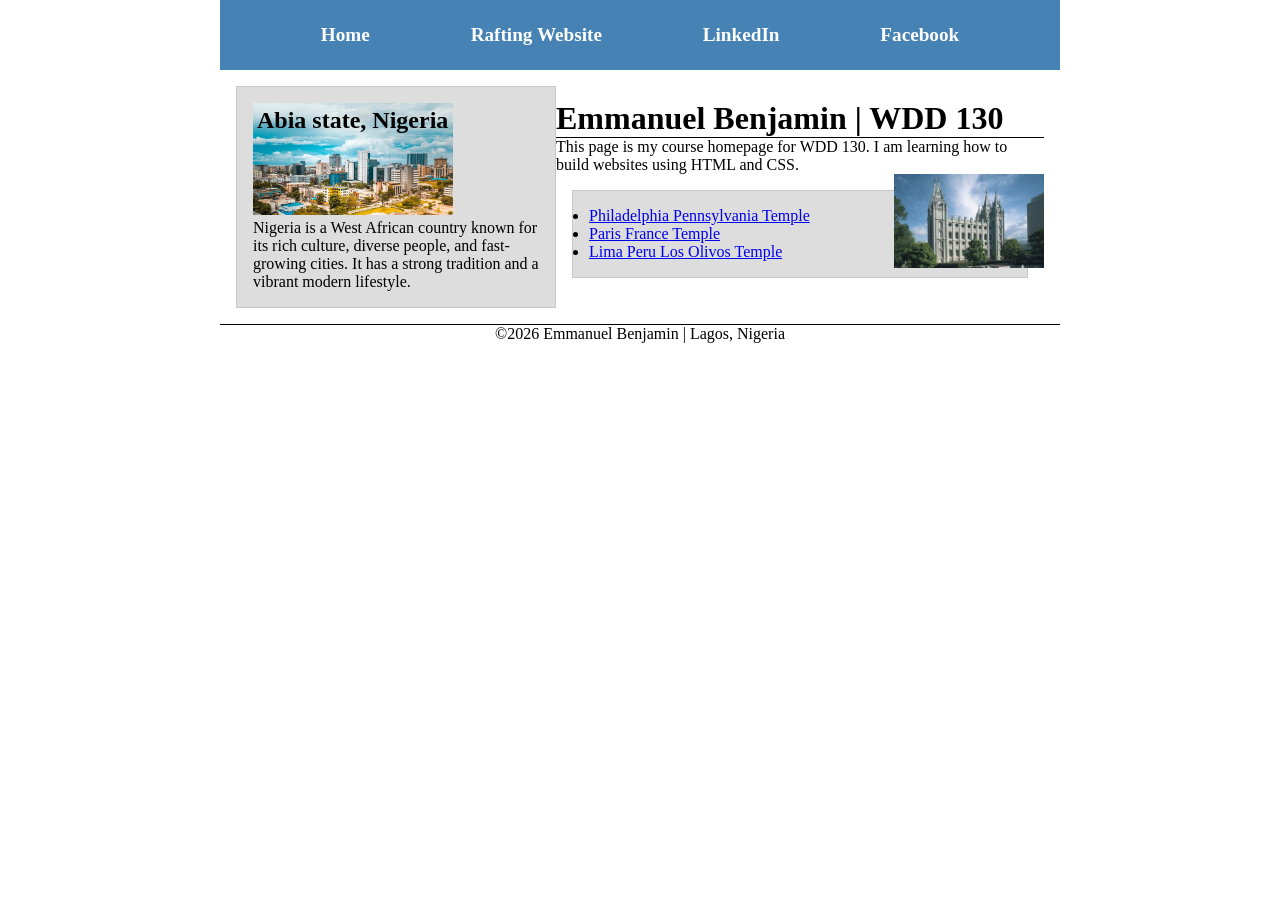
<file: index.html>
<!DOCTYPE html>
<html lang="en">

<head>
    <meta charset="UTF-8">
    <meta name="viewport" content="width=device-width, initial-scale=1.0">
    <meta name="description" content="WDD 130 course homepage for Emmanuel Benjamin.">
    <meta name="author" content="Emmanuel Benjamin">
    <title>Emmanuel Benjamin | WDD 130</title>
    <link rel="stylesheet" href="styles/styles.css">
</head>

<body>

    <header>
        <nav>
            <a href="#">Home</a>
            <a href="wwr/about.html">Rafting Website</a>
            <a href="https://linkedin.com" target="_blank">LinkedIn</a>
            <a href="https://facebook.com" target="_blank">Facebook</a>
        </nav>
    </header>
<div class="grid">
    <main>
        <h1>Emmanuel Benjamin | WDD 130</h1>

        <p>
            This page is my course homepage for WDD 130. I am learning how to build websites using
            HTML and CSS.
        </p>

        <img src="images/profile.jpg" alt="Emmanuel Benjamin profile picture" width="200">
        <ul class="box">
    <li><a href="https://www.churchofjesuschrist.org/temples/details/philadelphia-pennsylvania-temple" target="_blank">Philadelphia Pennsylvania Temple</a></li>

    <li><a href="https://www.churchofjesuschrist.org/temples/details/paris-france-temple" target="_blank">Paris France Temple</a></li>

    <li><a href="https://www.churchofjesuschrist.org/temples/details/lima-peru-los-olivos-temple" target="_blank">Lima Peru Los Olivos Temple</a></li>
       </ul>
    </main>
    <aside class="box">
        <h2> Abia state, Nigeria </h2>
        <img src="images/nigeria.jpg" alt="Picture of Nigeria">
        <p>Nigeria is a West African country known for its rich culture, diverse people, and fast-growing cities. It has a strong tradition and a vibrant modern lifestyle.</p>
    </aside>   

</div>
    <footer>
        <p>
            ©2026 Emmanuel Benjamin | Lagos, Nigeria
        </p>
    </footer>

</body>

</html>
</file>
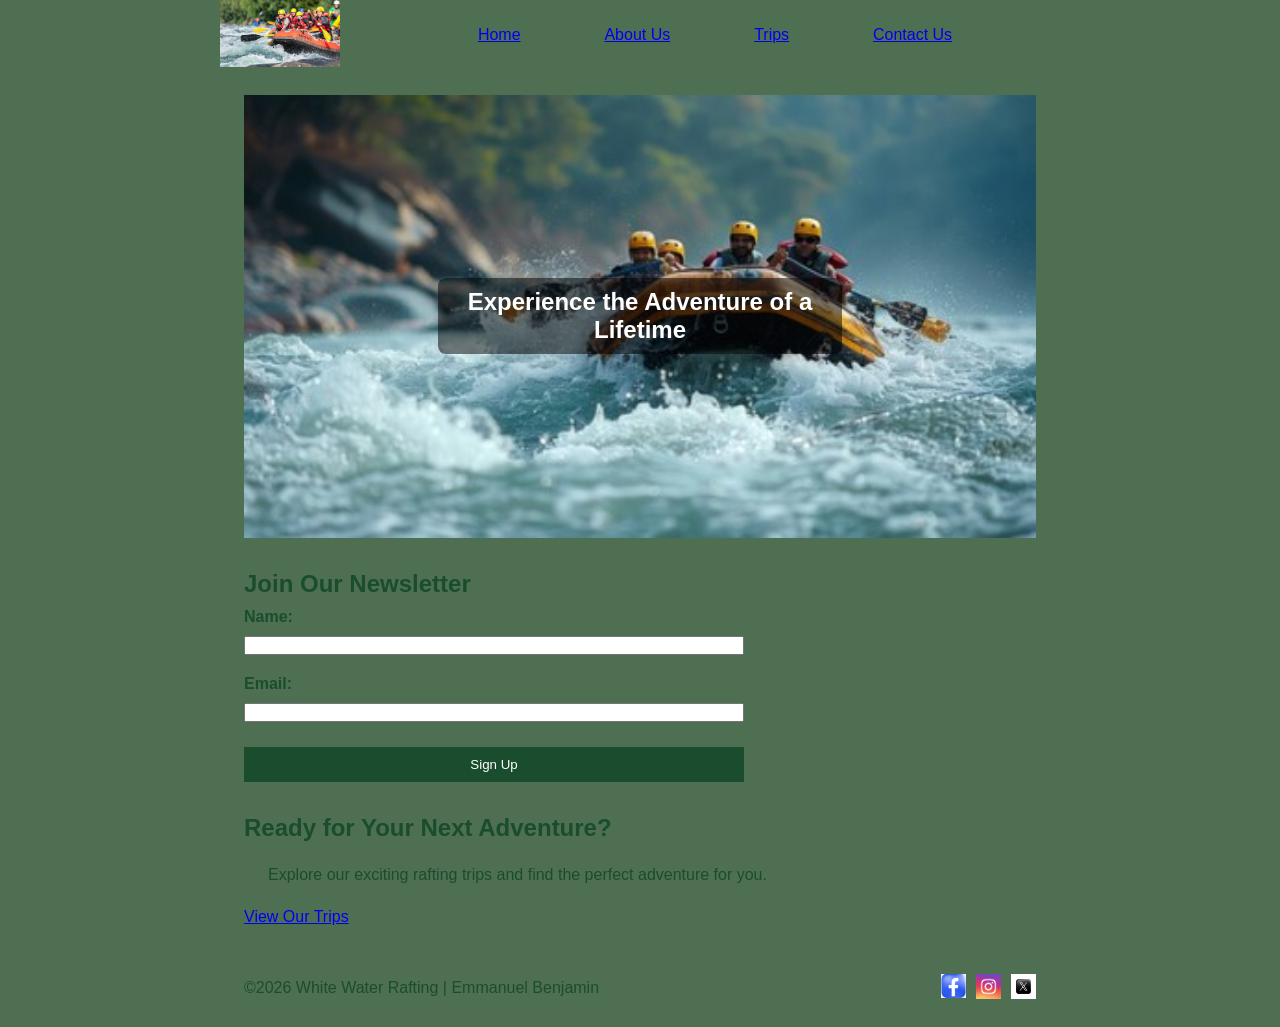
<file: wwr/index.html>
<!DOCTYPE html>
<html lang="en">
<head>
    <meta charset="UTF-8">
    <meta name="viewport" content="width=device-width, initial-scale=1.0">
    <meta name="description" content="Experience exciting white water rafting adventures with expert guides, scenic river trips, and unforgettable outdoor experiences for families, groups, and thrill seekers.">
    <meta name="author" content="Emmanuel Benjamin">
    <title>Home | White Water Rafting</title>
    <link rel="stylesheet" href="styles/rafting.css">
</head>
<body>

<header>
    <div class="logo-box">
        <img src="images/logo.png" alt="White Water Rafting company logo">
    </div> 
<nav>
    <a href="index.html">Home</a>
    <a href="about.html">About Us</a>
    <a href="trips.html">Trips</a>
    <a href="contact.html">Contact Us</a>
</nav>

    </header>

    <main>


      <section class="hero">
          <img src="images/hero.jpg" alt="White Water Rafting Adventure">
          <h1>Experience the Adventure of a Lifetime</h1>
      </section>

      <section class="newsletter">
          <h2>Join Our Newsletter</h2>

          <form>
            <label for="name">Name:</label>
            <input type="text" id="name" name="name" required>

            <label for="email">Email:</label>
            <input type="email" id="email" name="email" required>

        <button type="submit">Sign Up</button>
     </form>
    </section>

    <section class="cta">
        <h2>Ready for Your Next Adventure?</h2>
        <p>Explore our exciting rafting trips and find the perfect adventure for you.</p>
        <a href="trips.html" class="cta-button">View Our Trips</a>
    </section>

    </main>

    <footer>
        <p>©2026 White Water Rafting | Emmanuel Benjamin</p>

<nav class="socialmedia">
    <a href="https://facebook.com" target="_blank">
        <img src="images/facebook.png" alt="">
    </a>

    <a href="https://instagram.com" target="_blank">
        <img src="images/instagram.png" alt="">
    </a>

    <a href="https://twitter.com" target="_blank">
        <img src="images/twitter.png" alt="">
    </a>
</nav>

    </footer>

</body>
</html>
</file>
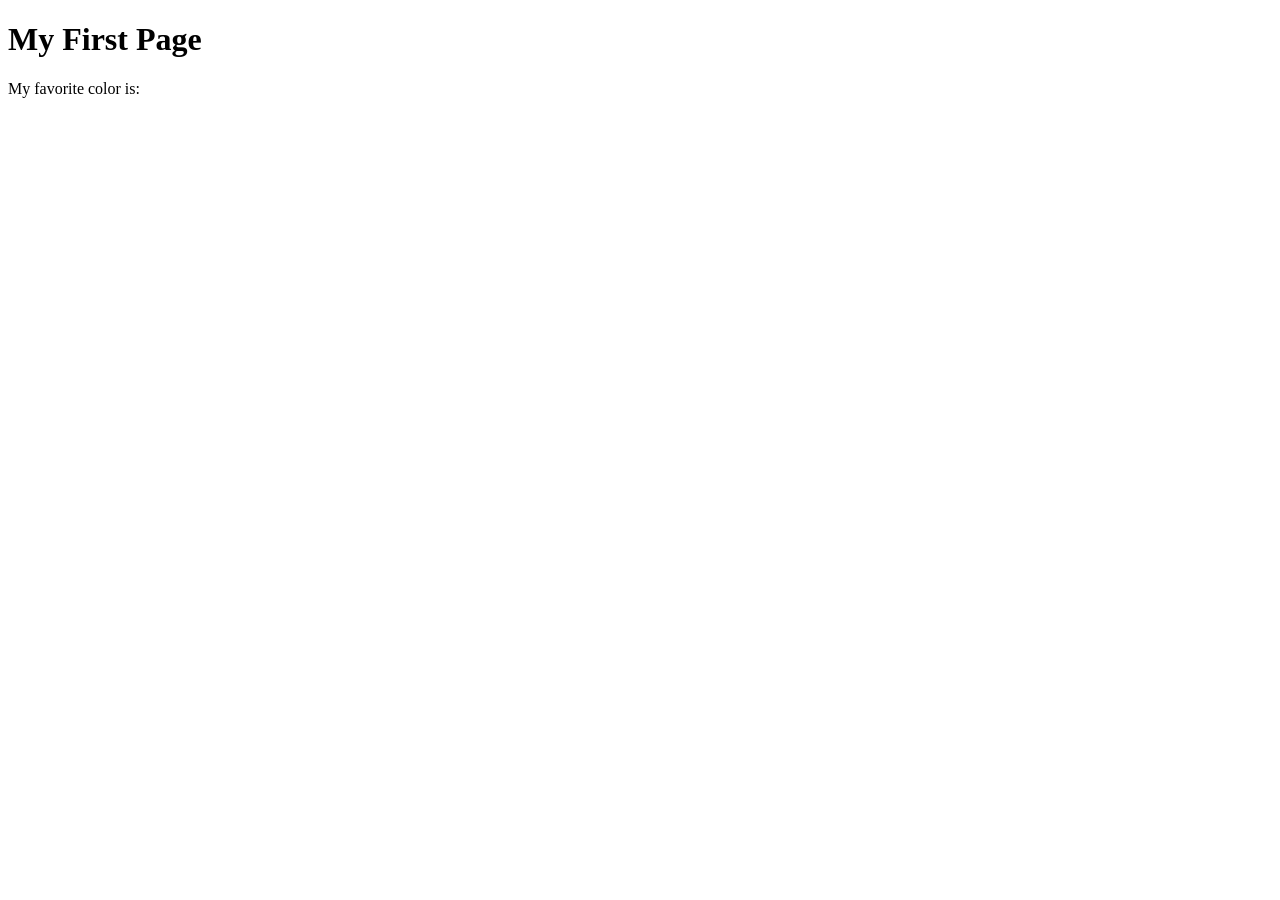
<file: week01/first-page.html>
<!DOCTYPE html>
<html lang="en">
<head>
    <meta charset="UTF-8">
    <meta name="viewport" content="width=device-width, initial-scale=1.0">
    <title>My First Page</title>
</head>
<body>
    <h1>My First Page</h1>
    <p>My favorite color is: </p>
</body>
</html>
</file>
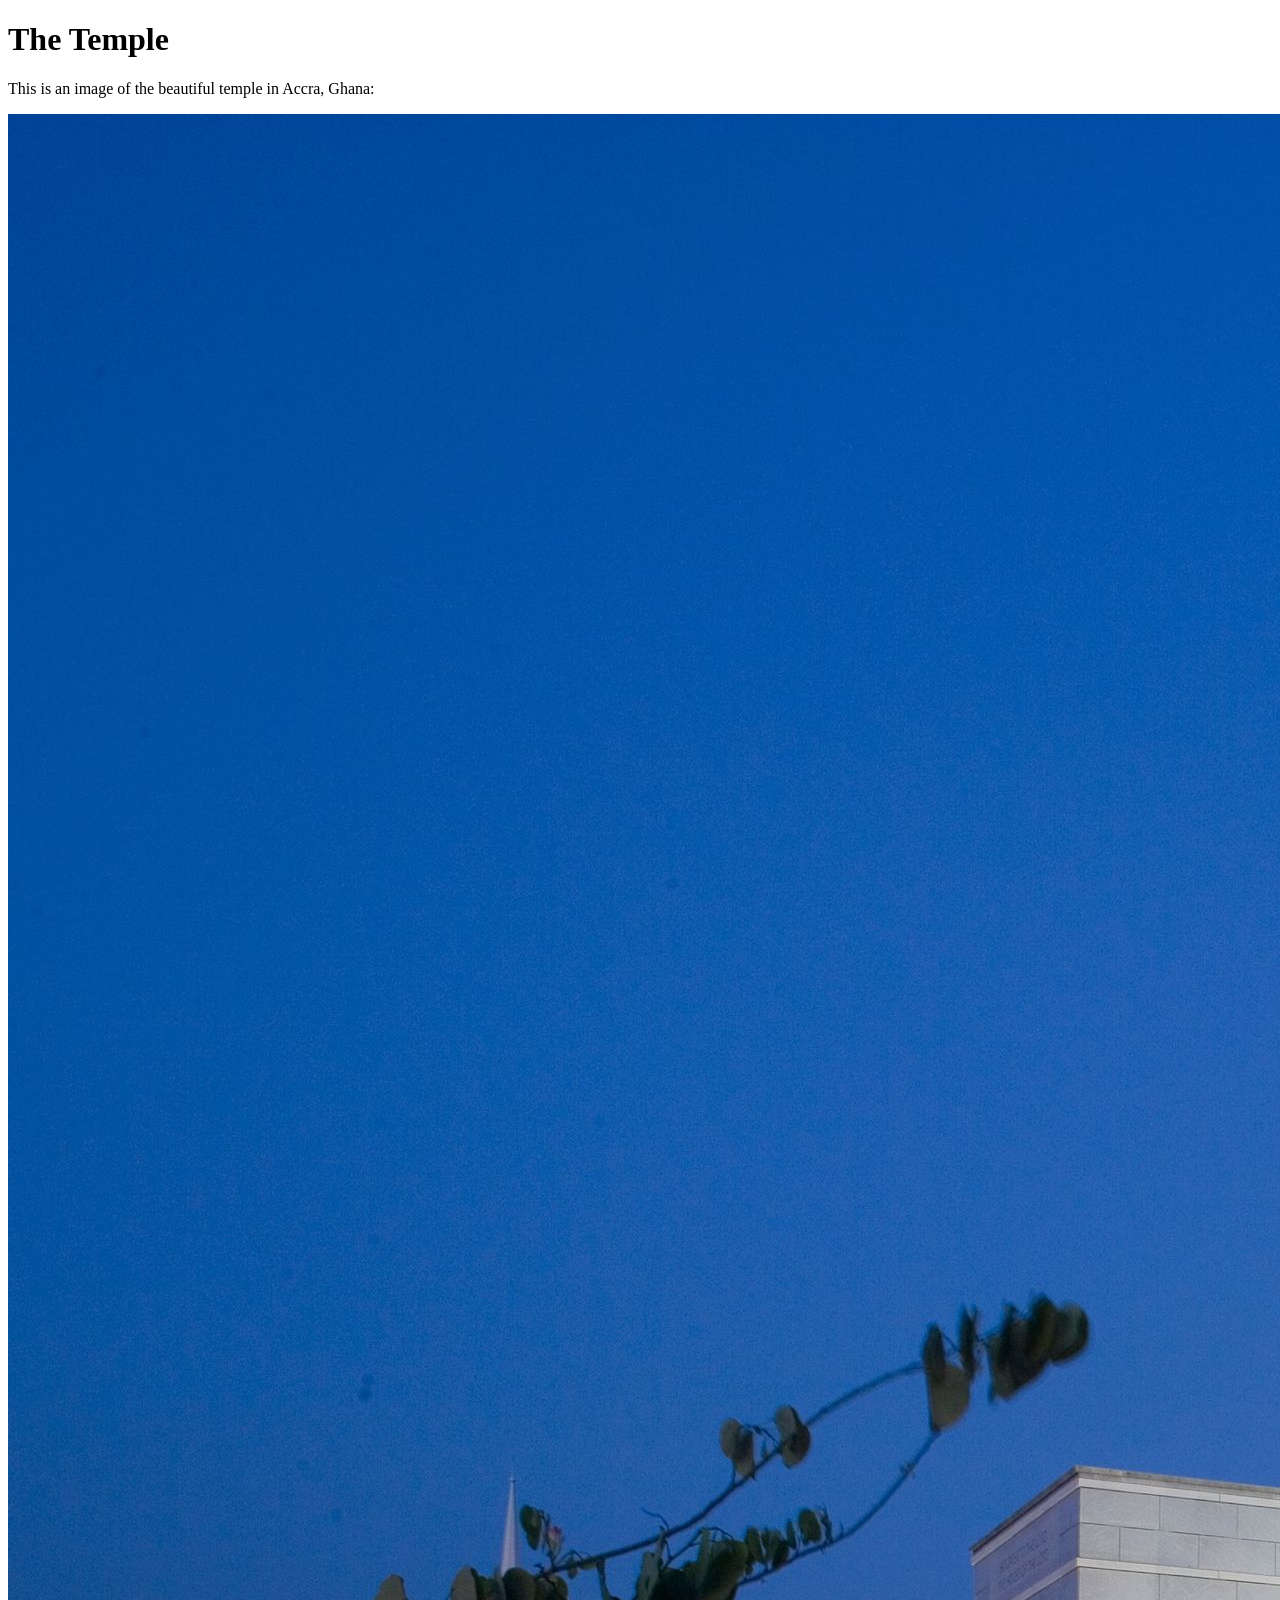
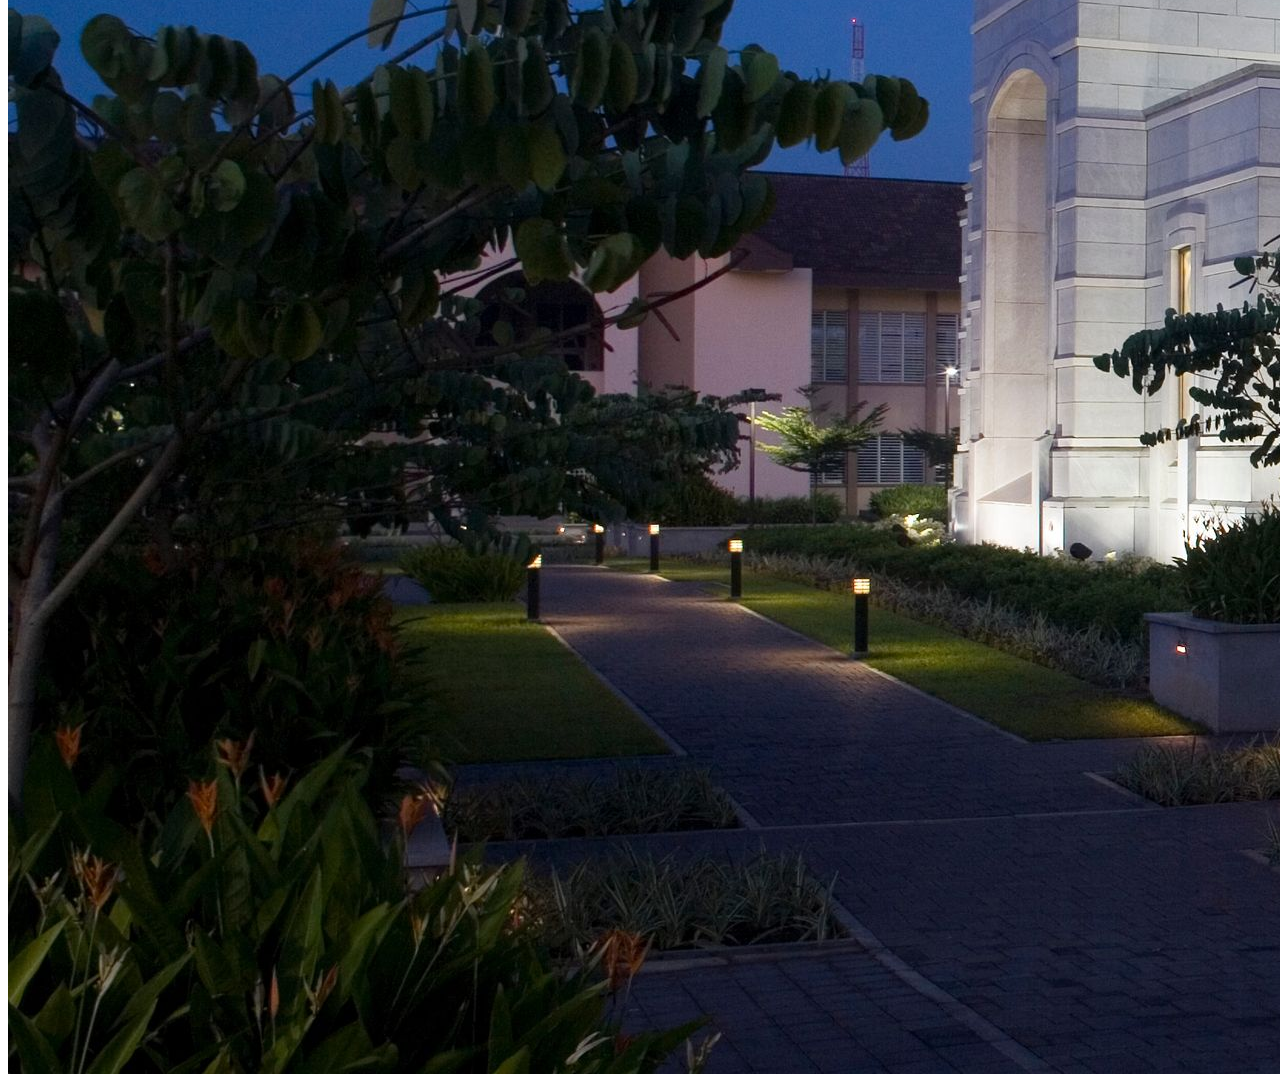
<file: week01/images.html>
<!DOCTYPE html>
<html lang="en">
<head>
    <meta charset="UTF-8">
    <meta name="viewport" content="width=device-width, initial-scale=1.0">
    <title>Temple Image</title>
</head>
<body>
    <h1>The Temple</h1>
    <p>This is an image of the beautiful temple in Accra, Ghana:</p>
    <img src="images/temple-large.jpeg" alt="The Accra Ghana Temple">
    
</body>
</html>
</file>
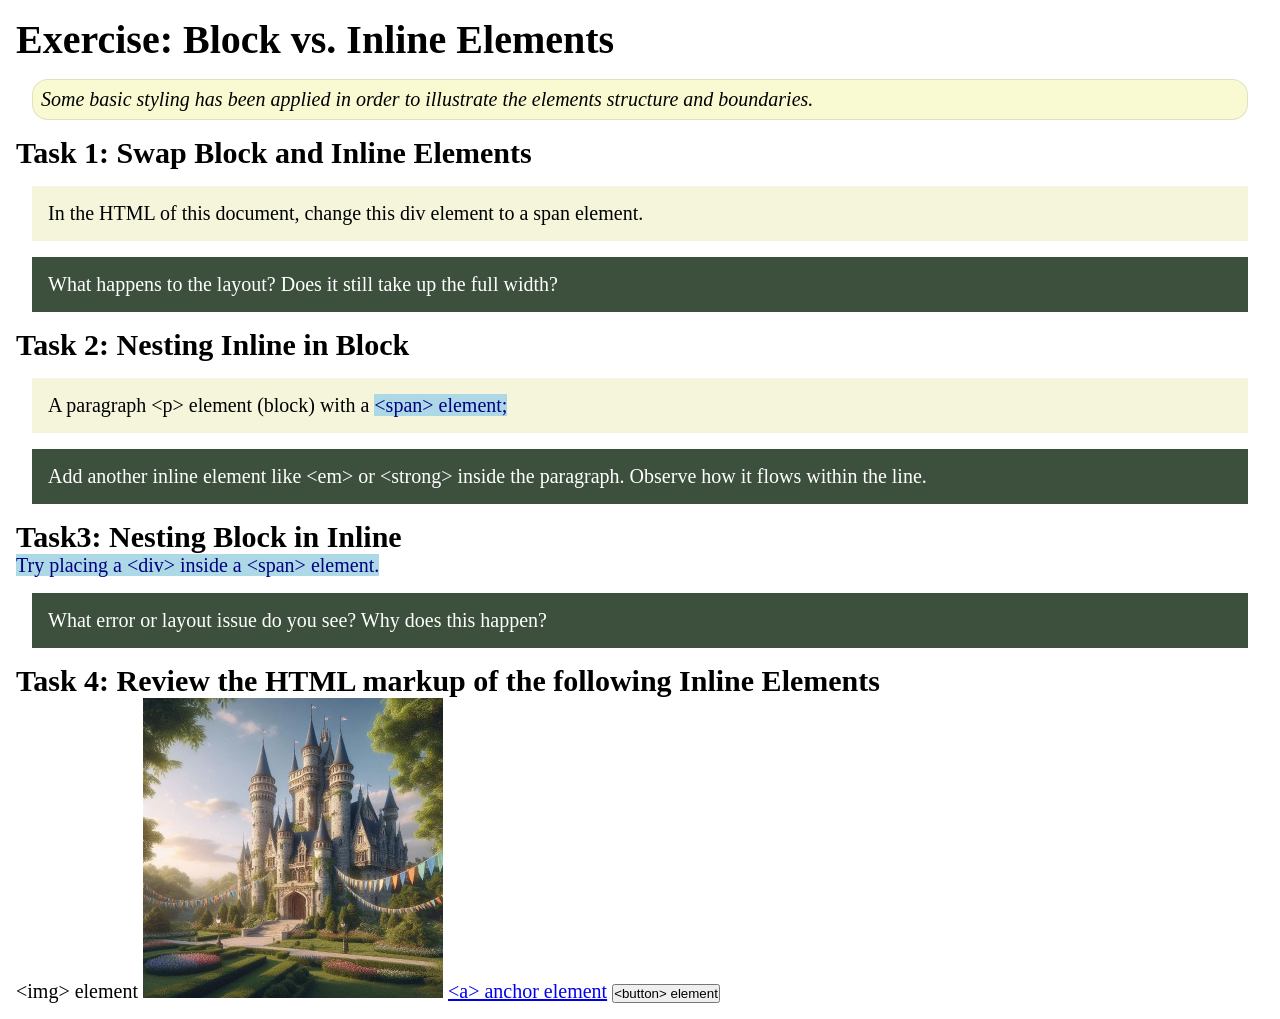
<file: week02/block-vs-inline.html>
<!DOCTYPE html>
<html lang="en">

<head>
    <meta charset="UTF-8">
    <meta name="viewport" content="width=device-width, initial-scale=1.0">
    <title>Exercise: Block vs. Inline Elements</title>
    <link rel="stylesheet" href="styles/block-vs-inline.css">
</head>

<body>
    <main>
        <h1>Exercise: Block vs. Inline Elements</h1>
        <p class="note">Some basic styling has been applied in order to illustrate the elements structure and
            boundaries.</p>

        <h2>Task 1: Swap Block and Inline Elements</h2>
        <div>In the HTML of this document, change this div element to a span element.</div>

        <p class="question">What happens to the layout? Does it still take up the full width?</p>

        <h2>Task 2: Nesting Inline in Block</h2>
        <p>A paragraph &lt;p&gt; element (block) with a <span>&lt;span&gt; element;</span></p>
        <p class="question">Add another inline element like &lt;em&gt; or &lt;strong&gt; inside the paragraph. Observe
            how it flows within the line.</p>

        <h2>Task3: Nesting Block in Inline</h2>
        <span>Try placing a &lt;div&gt; inside a &lt;span&gt; element.</span>
            <p class="question">What error or layout issue do you see? Why does this happen?</p>


            <h2>Task 4: Review the HTML markup of the following Inline Elements</h2>
        &lt;img&gt; element
        <img src="images/castle.webp" alt="placeholder image (images are inline)" width="300" height="300">
        <a href="https://churchofjesuschrist.org">&lt;a&gt; anchor element</a>
        <button type="button">&lt;button&gt; element</button>
    </main>
</body>

</html>
</file>
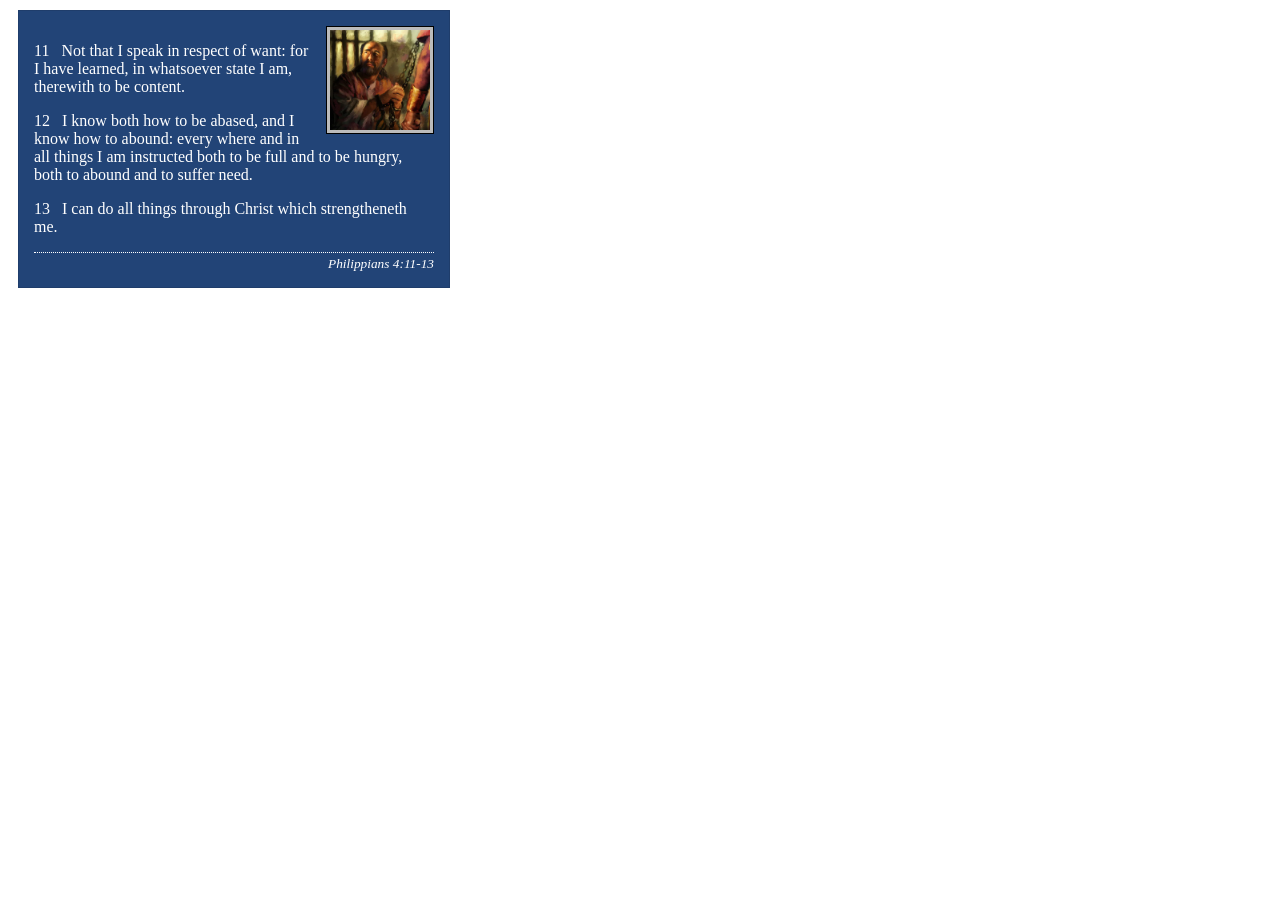
<file: week02/box-model-solution.html>
<!DOCTYPE html>
<html lang="en">
<head>
    <meta charset="UTF-8">
    <meta name="viewport" content="width=device-width, initial-scale=1.0">
    <title>Box Model Activity</title>
    <link rel="stylesheet" href="styles/box-model-solution.css">
</head>
<body>
    <main>
        <div class="callout">
            <img src="images/apostle-paul-imprisoned.webp" alt="Paul the Apostle - Imprisoned in Rome" width="200" height="200">
            <blockquote>
                <p>11 &nbsp; Not that I speak in respect of want: for I have learned, in whatsoever state I am, therewith to be content.</p>
                <p>12 &nbsp; I know both how to be abased, and I know how to abound: every where and in all things I am instructed both to be full and to be hungry, both to abound and to suffer need.</p>
                <p>13 &nbsp; I can do all things through Christ which strengtheneth me.</p>
            </blockquote>
            <cite>Philippians 4:11-13</cite>
        </div>
    </main>
</body>
</html>
</file>
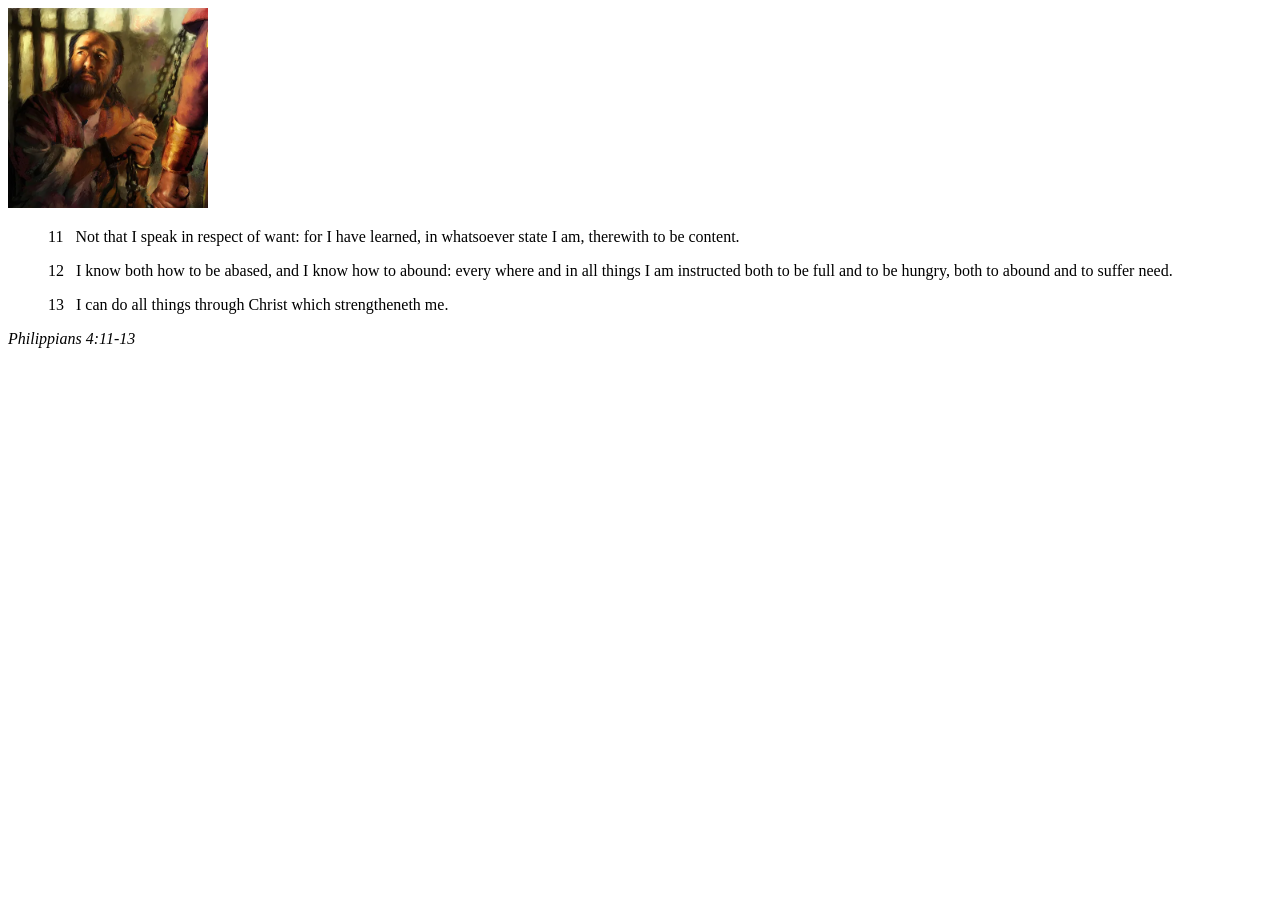
<file: week02/box-model.html>
<!DOCTYPE html>
<html lang="en">
<head>
    <meta charset="UTF-8">
    <meta name="viewport" content="width=device-width, initial-scale=1.0">
    <title>Box Model Activity</title>
</head>
<body>
    <main>
        <div class="callout">
            <img src="images/apostle-paul-imprisoned.webp" alt="Paul the Apostle - Imprisoned in Rome" width="200" height="200">
            <blockquote>
                <p>11 &nbsp; Not that I speak in respect of want: for I have learned, in whatsoever state I am, therewith to be content.</p>
                <p>12 &nbsp; I know both how to be abased, and I know how to abound: every where and in all things I am instructed both to be full and to be hungry, both to abound and to suffer need.</p>
                <p>13 &nbsp; I can do all things through Christ which strengtheneth me.</p>
            </blockquote>
            <cite>Philippians 4:11-13</cite>
        </div>
    </main>
</body>
</html>
</file>
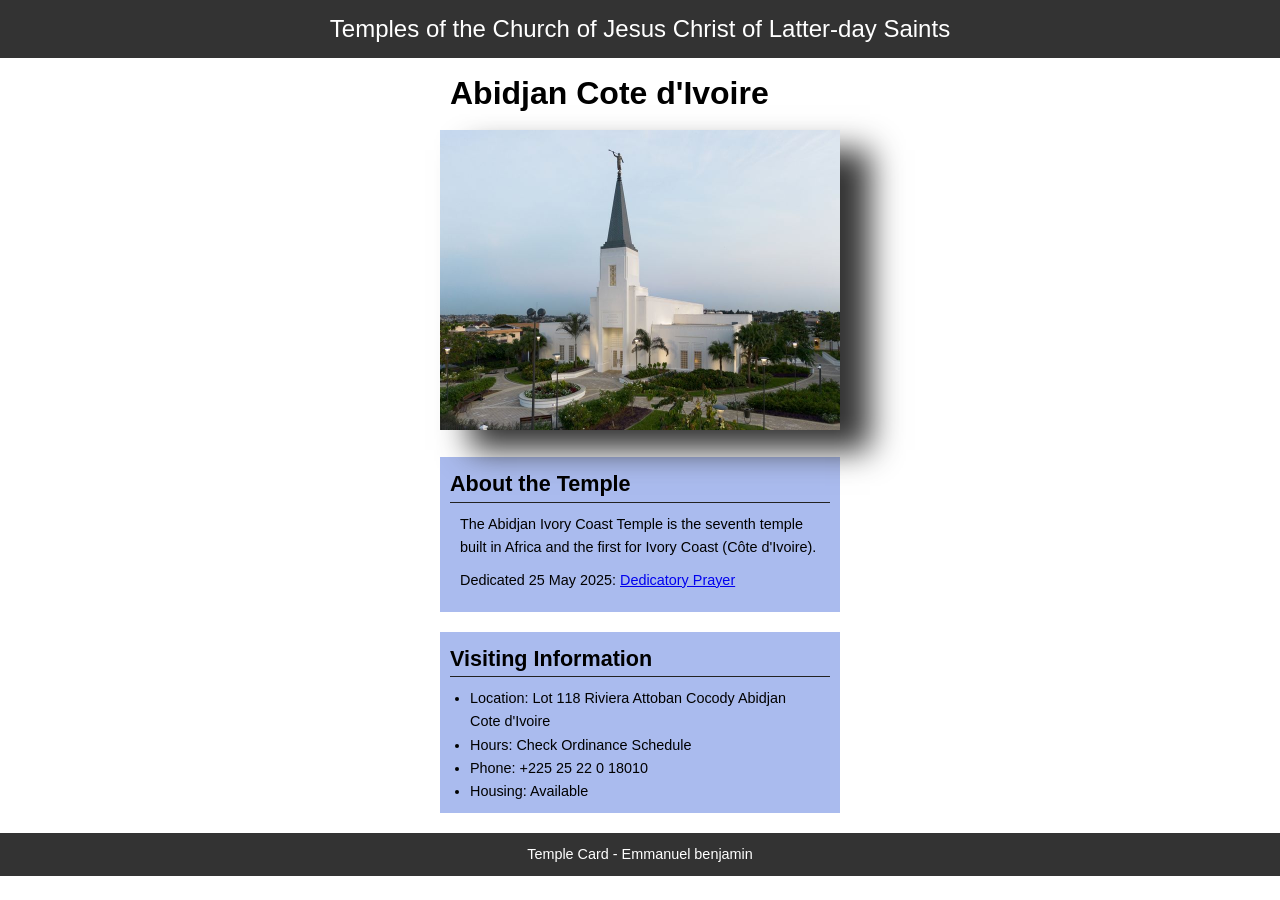
<file: week02/temple.html>
<!DOCTYPE html>
<html lang="en">

<head>
    <meta charset="UTF-8">
    <meta name="viewport" content="width=device-width, initial-scale=1.0">
    <title>Temple Card - Abidjan Cote d'Ivoire</title>
    <link rel="stylesheet" href="styles/temple.css">
</head>

<body>
    <header>
        <p>Temples of the Church of Jesus Christ of Latter-day Saints</p>
    </header>
    <main>
        <h1>Abidjan Cote d'Ivoire</h1>
        <picture>
            <img src="images/abidjan-ivory-coast.jpeg" alt="Abidjan Cote d'Ivoire Temple">
        </picture>
        <section>
            <h2>About the Temple</h2>
            <p>The Abidjan Ivory Coast Temple is the seventh temple built in Africa and the first for Ivory Coast (Côte
                d'Ivoire).</p>
            <p>Dedicated 25 May 2025: <a
                    href="https://www.churchofjesuschrist.org/temples/dedicatory-prayer/abidjan-ivory-coast-temple/2025-05-25?lang=eng"
                    target="_blank" rel="noopener noreferrer">Dedicatory Prayer</a></p>
        </section>
        <section>
            <h2>Visiting Information</h2>
            <ul>
                <li>Location: Lot 118 Riviera Attoban Cocody Abidjan Cote d'Ivoire</li>
                <li>Hours: Check Ordinance Schedule</li>
                <li>Phone: +225 25 22 0 18010</li>
                <li>Housing: Available</li>
            </ul>
        </section>
    </main>
    <footer>
        <p>Temple Card - Emmanuel benjamin</p>
    </footer>
</body>

</html>
</file>
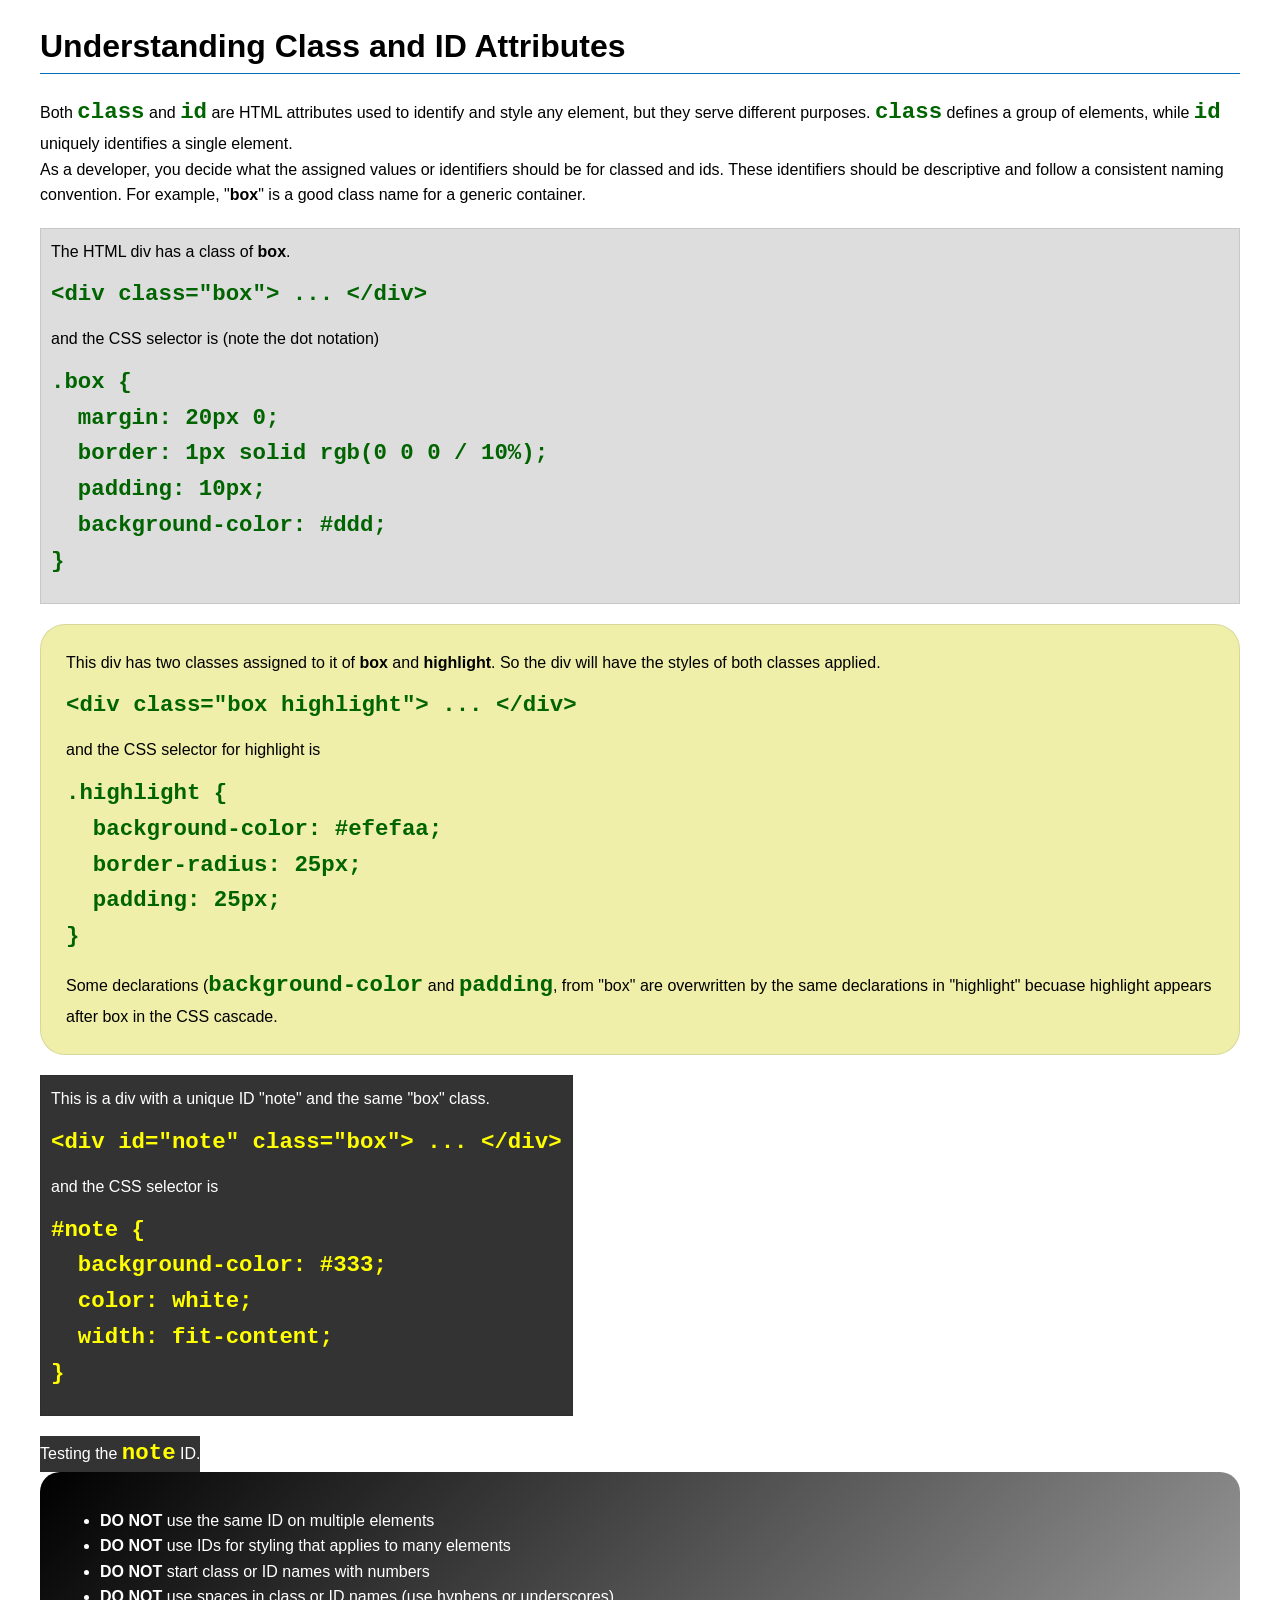
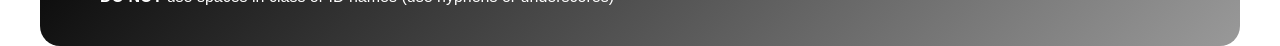
<file: week03/class-and-id.html>
<!DOCTYPE html>
<html lang="en">

<head>
    <meta charset="UTF-8">
    <meta name="viewport" content="width=device-width, initial-scale=1.0">
    <title>Class vs ID Attributes</title>
    <link rel="stylesheet" href="styles/class-and-id.css">
</head>

<body>
    <h1>Understanding Class and ID Attributes</h1>
    <p>Both <code>class</code> and <code>id</code> are HTML attributes used to identify and style any element, but they
        serve different purposes. <code>class</code> defines a group of elements, while <code>id</code> uniquely
        identifies a single element.</p>
    <p>As a developer, you decide what the assigned values or identifiers should be for classed and ids. These
        identifiers should be
        descriptive and follow a consistent naming convention. For example, "<strong>box</strong>" is a good class name
        for a generic container.</p>
    <div class="box">
        <p>The HTML div has a class of <strong>box</strong>.</p>
        <pre><code class="html">&lt;div class="box"&gt; ... &lt;/div&gt;</code></pre>
        and the CSS selector is (note the dot notation)
        <pre><code class="css">.box {
  margin: 20px 0;
  border: 1px solid rgb(0 0 0 / 10%);
  padding: 10px;
  background-color: #ddd; 
}</code></pre>
    </div>

    <div class="box highlight">
        <p>This div has two classes assigned to it of <strong>box</strong> and <strong>highlight</strong>. So the div
            will have the styles of both classes applied.</p>
        <pre><code class="html">&lt;div class="box highlight"&gt; ... &lt;/div&gt;</code></pre>
        and the CSS selector for highlight is
        <pre><code class="css">.highlight {
  background-color: #efefaa;
  border-radius: 25px;
  padding: 25px;
}</code></pre>
<p>Some declarations (<code>background-color</code> and <code>padding</code>, from "box" are overwritten by the same declarations in "highlight" becuase highlight appears after box in the CSS cascade.</p>
    </div>

    <div id="note" class="box">
        <p>This is a div with a unique ID "note" and the same "box" class.</p>
        <pre><code class="html">&lt;div id="note" class="box"&gt; ... &lt;/div&gt;</code></pre>
        and the CSS selector is
        <pre><code class="css">#note {
  background-color: #333;
  color: white;
  width: fit-content;
}</code></pre>
    </div>

    <div id="note">
        <p>Testing the <code>note</code> ID.</p>
    </div>

    <section id="best-practice">
        <ul>
            <li><strong>DO NOT</strong> use the same ID on multiple elements</li>
            <li><strong>DO NOT</strong> use IDs for styling that applies to many elements</li>
            <li><strong>DO NOT</strong> start class or ID names with numbers</li>
            <li><strong>DO NOT</strong> use spaces in class or ID names (use hyphens or underscores)</li>
        </ul>
    </section>




</body>

</html>
</file>
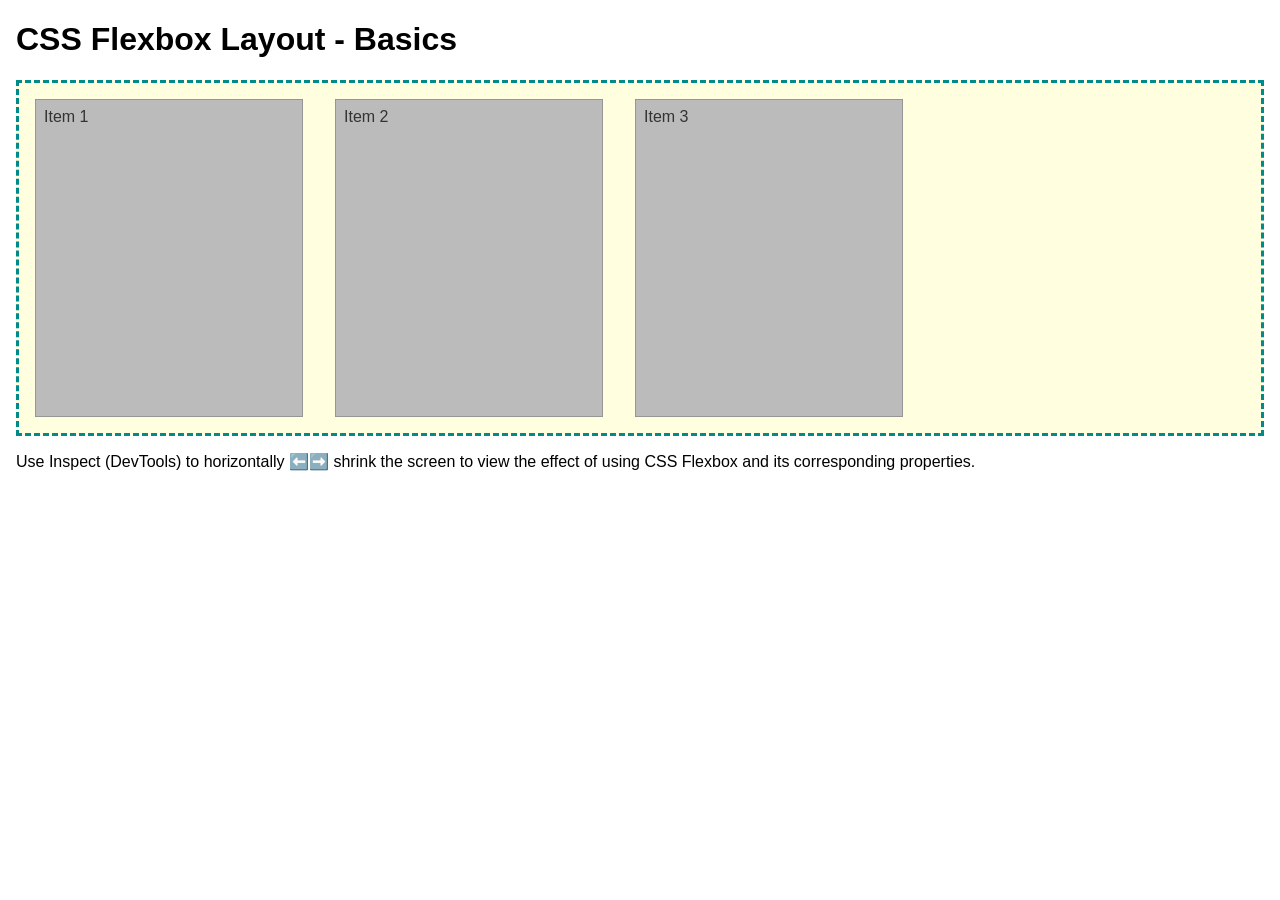
<file: week04/flexbox-layout.html>
<!DOCTYPE html>
<html lang="en">
<head>
    <meta charset="UTF-8">
    <meta name="viewport" content="width=device-width, initial-scale=1.0">
    <title>CSS Flexbox Layout - Basics</title>
    <link rel="stylesheet" href="styles/flexbox.css">
</head>
<body>
    <main>
        <h1>CSS Flexbox Layout - Basics</h1>
        <div class="flex-container">
            <div class="flex-item item1">Item 1</div>
            <div class="flex-item item2">Item 2</div>
            <div class="flex-item item3">Item 3</div>
        </div>
        <p>Use Inspect (DevTools) to horizontally ⬅️➡️ shrink the screen to view the effect of using CSS Flexbox and its corresponding properties.</p>
    </main>
</body>
</html>
</file>
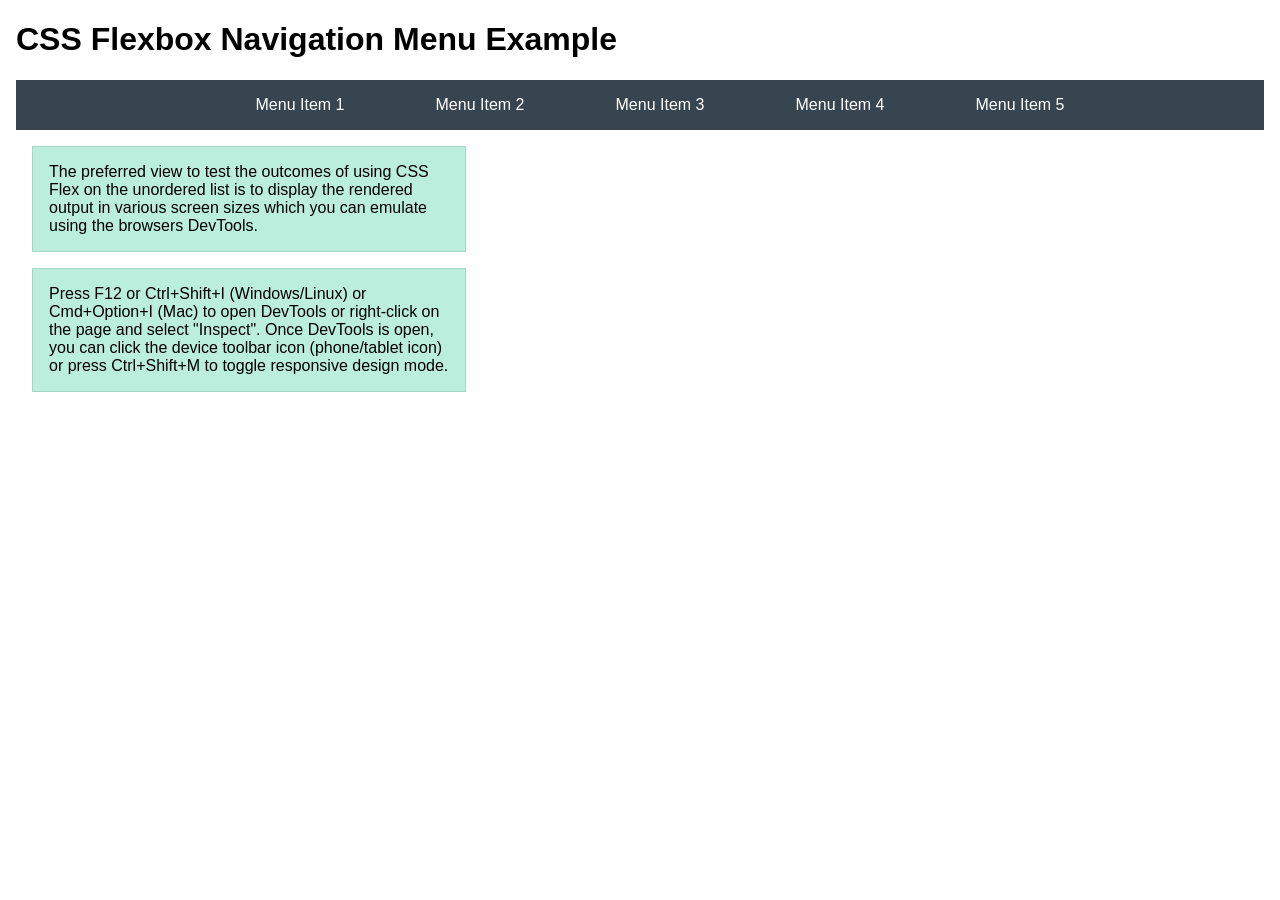
<file: week04/flexbox-menu.html>
<!DOCTYPE html>
<html lang="en">
<head>
    <meta charset="UTF-8">
    <meta name="viewport" content="width=device-width, initial-scale=1.0">
    <title>CSS Flexbox - Navigation Menu</title>
    <link rel="stylesheet" href="styles/flexbox-menu.css">
</head>
<body>
    <main>
        <h1>CSS Flexbox Navigation Menu Example</h1>
        <nav>
            <ul>
                <li><a href="#">Menu Item 1</a></li>
                <li><a href="#">Menu Item 2</a></li>
                <li><a href="#">Menu Item 3</a></li>
                <li><a href="#">Menu Item 4</a></li>
                <li><a href="#">Menu Item 5</a></li>
            </ul>
        </nav>
        <p>The preferred view to test the outcomes of using CSS Flex on the unordered list is to display the rendered output in various screen sizes which you can emulate using the browsers DevTools.</p>

        <p>Press F12 or Ctrl+Shift+I (Windows/Linux) or Cmd+Option+I (Mac) to open DevTools or right-click on the page and select "Inspect". Once DevTools is open, you can click the device toolbar icon (phone/tablet icon) or press Ctrl+Shift+M to toggle responsive design mode.</p>

                      
        
    </main>
</body>
</html>
</file>
<file: styles/styles.css>
* {
    margin: 0;
    padding: 0;
    box-sizing: border-box;
}
main {
    max-width:800px ;
}

aside{
    width: 20rem;
    position: relative;
}

aside h2 {
    position: absolute;
    top: 20px;
    left:20px;
}
aside img {
    width: 200px;
    height: auto;
}

main img {
    width: 150px;
    height: auto;
    float: right;
}

p {
    padding: 0;
}

footer {
    margin-top: 1rem;
    border-top: 1px solid black;
    text-align: center;
}

/* Class Selectors */

.box {
    margin: 1rem;
    border: 1px solid rgb(0 0 0 / 10%);
    padding: 1rem;
    background-color: #ddd;
    color: #000;
}

h1 {
    border-bottom: 1px solid black;
}

header, .grid, footer {
    max-width: 840px;
    margin: 0 auto;
}

nav {
    background-color: steelblue;
    padding: 1rem;
    display: flex;
    justify-content: space-evenly;
    align-items: center;
}

nav a {
    display: block;
    color: white;
    text-decoration: none;
    font-size: 1.2rem;
    font-weight: 700;
    padding: 0.5rem 1rem;
}

nav a:hover {
    background-color: rgba(255, 255, 255, 0.2);
    border-radius: 5px;

    
}

.grid {
    display: grid;
    grid-template-columns: 20rem 1fr;
    align-items: center;
}

main {
    grid-column: 2/3;
    margin: 1rem;
}

aside {
    width: 20rem;
    position: relative;
    grid-column: 1/2;
    grid-row: 1/2;
}
</file>
<file: wwr/styles/rafting.css>
/* =========================
   CSS VARIABLES
========================= */
:root {
    --primary-color: #1a4d2e;
    --secondary-color: #4f6f52;
    --accent1-color: #f5efe6;
    --heading-font: Arial, sans-serif;
    --body-font: Verdana, sans-serif;
}

/* =========================
   RESET
========================= */
* {
    margin: 0;
    padding: 0;
    box-sizing: border-box;
}

/* =========================
   BODY
========================= */
body {
    font-family: var(--body-font);
    color: var(--primary-color);
    background-color: var(--secondary-color);
}

/* =========================
   MAIN LAYOUT CONTAINER
========================= */
header,
main,
footer {
    max-width: 840px;
    margin: 0 auto;
}

/* =========================
   HEADINGS
========================= */
h1,
h2 {
    font-family: var(--heading-font);
    color: var(--primary-color);
}

/* =========================
   BASIC SPACING
========================= */
nav,
p,
section,
article {
    margin: 16px;
    padding: 8px;
}

/* =========================
   NAVIGATION
========================= */
nav {
    display: flex;
    justify-content: space-evenly;
    align-items: center;
}

/* =========================
   HEADER LAYOUT
========================= */
header {
    display: grid;
    grid-template-columns: 150px 1fr;
    align-items: center;
}

/* =========================
   LOGO
========================= */
.logo-box img {
    width: 120px;
    height: auto;
}

/* =========================
   HERO SECTION (FIXED)
========================= */
.hero {
    position: relative;
}

.hero img {
    width: 100%;
    height: auto;
    display: block;
}

.hero h1 {
    position: absolute;
    top: 50%;
    left: 50%;
    transform: translate(-50%, -50%);
    color: white;
    background: rgba(0, 0, 0, 0.5);
    padding: 10px 20px;
    border-radius: 8px;
    text-align: center;
}

/* =========================
   HOME GRID
========================= */
.home-grid {
    display: grid;
    grid-template-columns: repeat(2, 1fr);
    gap: 20px;
    padding: 20px;
}

.grid-item {
    background-color: #ffffff;
    padding: 15px;
    border-radius: 8px;
}

.grid-item img {
    width: 100%;
    height: auto;
    display: block;
    border-radius: 8px;
}

/* =========================
   TRIPS GRID
========================= */
.trip-cards {
    display: grid;
    grid-template-columns: repeat(3, 1fr);
    gap: 20px;
    padding: 20px;
    background-color: var(--accent1-color);
}

.trip {
    background-color: white;
    color: black;
    padding: 15px;
    border-radius: 8px;
}

.trip img {
    width: 100%;
    height: auto;
    display: block;
    border-radius: 8px;
}

/* =========================
   FORMS
========================= */
form {
    display: flex;
    flex-direction: column;
    gap: 10px;
    max-width: 500px;
}

form label {
    font-weight: bold;
    margin-top: 10px;
}

button {
    margin-top: 15px;
    padding: 10px;
    background-color: var(--primary-color);
    color: white;
    border: none;
    cursor: pointer;
}

/* =========================
   FOOTER + SOCIAL MEDIA
========================= */
footer {
    display: flex;
    justify-content: space-between;
    align-items: center;
}

.socialmedia {
    display: flex;
    gap: 10px;
    align-items: center;
}

.socialmedia img {
    width: 25px;
    height: auto;
}

.socialmedia a {
    text-decoration: none;
}

/* =========================
   ADVENTURE GALLERY (ABOUT PAGE)
========================= */
.adventure-gallery {
    display: flex;
    justify-content: space-between;
    gap: 10px;
    flex-wrap: wrap;
}

.adventure-gallery figure {
    width: 150px;
    text-align: center;
}

.adventure-gallery img {
    width: 100%;
    height: auto;
    border-radius: 5px;
}

/* =========================
   HISTORY SECTION
========================= */
.history-content {
    display: flex;
    align-items: center;
    gap: 20px;
}

.history-content img {
    width: 200px;
    height: auto;
}

/* =========================
   IFRAME (CONTACT PAGE)
========================= */
iframe {
    width: 100%;
    max-width: 600px;
}

/* =========================
   RESPONSIVE DESIGN
========================= */
@media (max-width: 900px) {
    header,
    main,
    footer {
        width: 100%;
        padding: 10px;
    }

    .hero h1 {
        font-size: 1.5rem;
    }

    .history-content {
        flex-direction: column;
        text-align: center;
    }

    .trip-cards {
        grid-template-columns: 1fr;
    }

    .home-grid {
        grid-template-columns: 1fr;
    }
}
</file>
<file: week02/styles/block-vs-inline.css>
* {
    margin: 0;
    padding: 0;
}

body {
    font-size: 20px;
    margin: 1rem;
}

p,
div {
    background-color: beige;
    margin: 1rem;
    padding: 1rem;
}

span {
    color: navy;
    background-color: lightblue;
}

code {
    margin: 0;
    padding: 0;
    color: green;
    font-size: 1.2rem;
}

.note {
    font-style: italic;
    background-color: lightgoldenrodyellow;
    border-radius: 1rem;
    border: 1px solid rgb(0 0 0 / 10%);
    margin: 1rem;
    padding: .5rem;
}

.question {
    background-color: #3d503d;
    color: #fff;
}
</file>
<file: week02/styles/box-model-solution.css>
.callout {
    max-width: 400px;
    margin: 10px;
    border: 1px solid rgba(0, 0, 0, .1);
    padding: 15px;
    background-color: #247;
    color: #fff;
}

.callout img {
    float: right;
    margin: 0 0 10px 15px;
    border: 1px solid #000;
    padding: 3px;
    background-color: #bbb;
    width: 100px;
    height: auto;

}

blockquote {
    margin: 0;
}

cite {
    display: block;
    border-top: 1px dotted #fff;
    padding-top: 3px;
    text-align: right;
    font-size: smaller;
}
</file>
<file: week02/styles/temple.css>
* {
    margin: 0;
    padding: 0;
    box-sizing: bord
}

body{
    font-family: Arial, sans-serif;
    line-height: 1.6;
}

header, footer {
    background-color: #333;
    color:#fff;
    padding: 10px;
    text-align: center;
    font-size: 1.5rem;
}

main {
    width: 400px;
    margin: 0 auto;
}

h1{
    margin: 10px;
    height: auto;
}

h2{
    border-bottom: 1px solid #222;
}

img {
    width: 100%;
    height: auto; 
    box-shadow: 30px 20px 30px #333;
}

section {
    margin:20px 0;
    border-style:1px solid rgb(0 0 0 /10%);
    padding: 10px;
    background-color: #abe;
    font-size: .9rem;
}

section p {
    margin: 10px;
}

ul{
    margin: 10px 20px 0 20px;
}
footer {
    font-size: .9rem;
}
</file>
<file: week03/styles/class-and-id.css>
body {
    font-family: Arial, sans-serif;
    line-height: 1.6;
    margin: 0;
    padding: 0 40px;
}

h1 {
    border-bottom: 1px solid rgb(0 110 182);
    padding-bottom: 0;
}



p {
    margin: 0;
}

code {
    color: darkgreen;
    font-weight: 700;
    font-size: 1.4rem;
}

/* Class examples - can be reused */

.box {
    margin: 20px 0;
    border: 1px solid rgb(0 0 0 / 10%);
    padding: 10px;
    background-color: #ddd; /* this is shorthand for #dddddd */
}

.highlight {
    background-color: #efefaa;
    border-radius: 25px;
    padding: 25px;
}

/* ID examples - should be unique */

#note {
    background-color: #333;
    color: white;
    width: fit-content;
}

#note code {
    color: yellow;
}

#best-practice {
    background: linear-gradient(135deg, #000 0%, #999 100%);
    color: white;
    border-radius: 20px;
    padding: 20px
}
</file>
<file: week04/styles/flexbox.css>
body {
    font-family: Helvetica, Arial, sans-serif;
    margin: 1rem;
}

.flex-container {
    border: 3px dashed darkcyan;
    background-color: lightyellow;
    display: flex;
    flex-wrap: wrap;
}

.flex-item {
    width: 250px;
    margin: 1rem;
    border: 1px solid rgb(0 0 0 / 20%);
    padding: 0.5rem;
    background-color: #bbb;
    color: #333;
}

.item1 {
    min-height: 100px;
}

.item2 {
    min-height: 200px;
}

.item3 {
    min-height: 300px;
}
</file>
<file: week04/styles/flexbox-menu.css>
body {
    font-family: Helvetica, Arial, sans-serif;
    margin: 1rem;
}

nav {
    background-color: #36454f;
}

nav ul {
    list-style-type: none;
    display: flex;
    flex-wrap: wrap;
    max-width: 900px;
    margin: 0 auto;
    justify-content: space-around;
    align-items: center;
}

nav a {
    display: block;
    color: #fff;
    text-align: center;
    padding: 1rem;
    text-decoration: none;
}

p {
    margin: 1rem;
    border: 1px solid rgb(0 0 0 / 10%);
    padding: 1rem;
    background-color: #bed;
    max-width: 400px;
}

#devtools-btn {
    background-color: #36454f;
    color: white;
    border: none;
    padding: 12px 24px;
    margin: 1rem;
    font-size: 16px;
    font-family: Helvetica, Arial, sans-serif;
    border-radius: 4px;
    cursor: pointer;
    transition: background-color 0.3s ease;
}

#devtools-btn:hover {
    background-color: #4a5a6a;
}

#devtools-btn:active {
    background-color: #2a3a4a;
}
</file>
